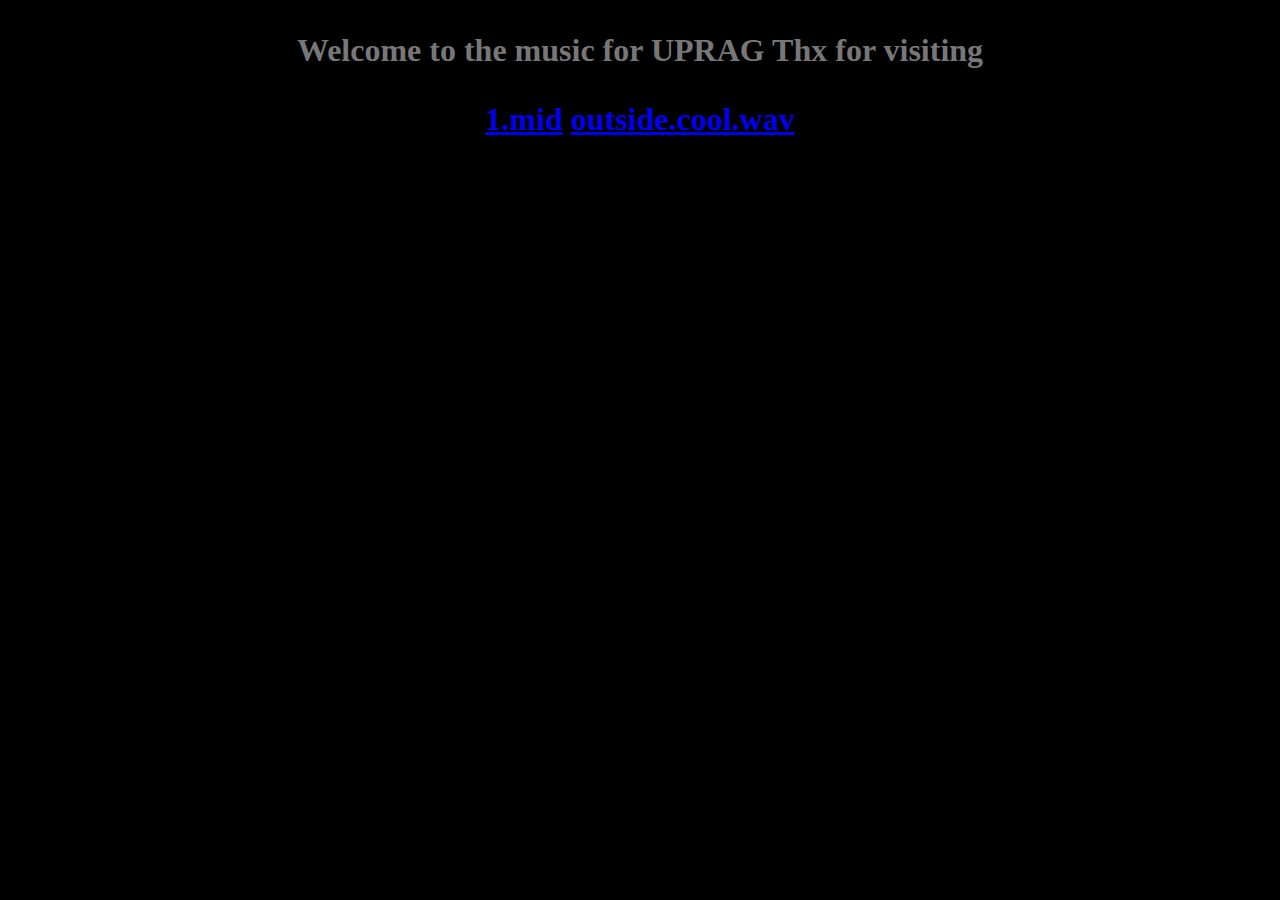
<file: index.html>
<!DOCTYPE html>
<html lang="en">
<head>
    <meta charset="UTF-8">
    <meta name="viewport" content="width=device-width, initial-scale=1.0">
    <link rel="stylesheet" href="css.css">
    <script src="script.js"></script> 
    <title>Sounds for UPRAG</title>
    </head>
    <body>
        <h1><p>Welcome to the music for UPRAG Thx for visiting</p>
        <a href="./Sounds/1.mid">1.mid</a>
        <a href="./Sounds/outside.cool.wav">outside.cool.wav</a></h1>
</body>
</html>
</file>
<file: css.css>
body {
  background-color: rgb(0, 0, 0);
  align-items: center;
}
h1 {
  text-align: center;
  color:rgb(119, 119, 119)
}
</file>
